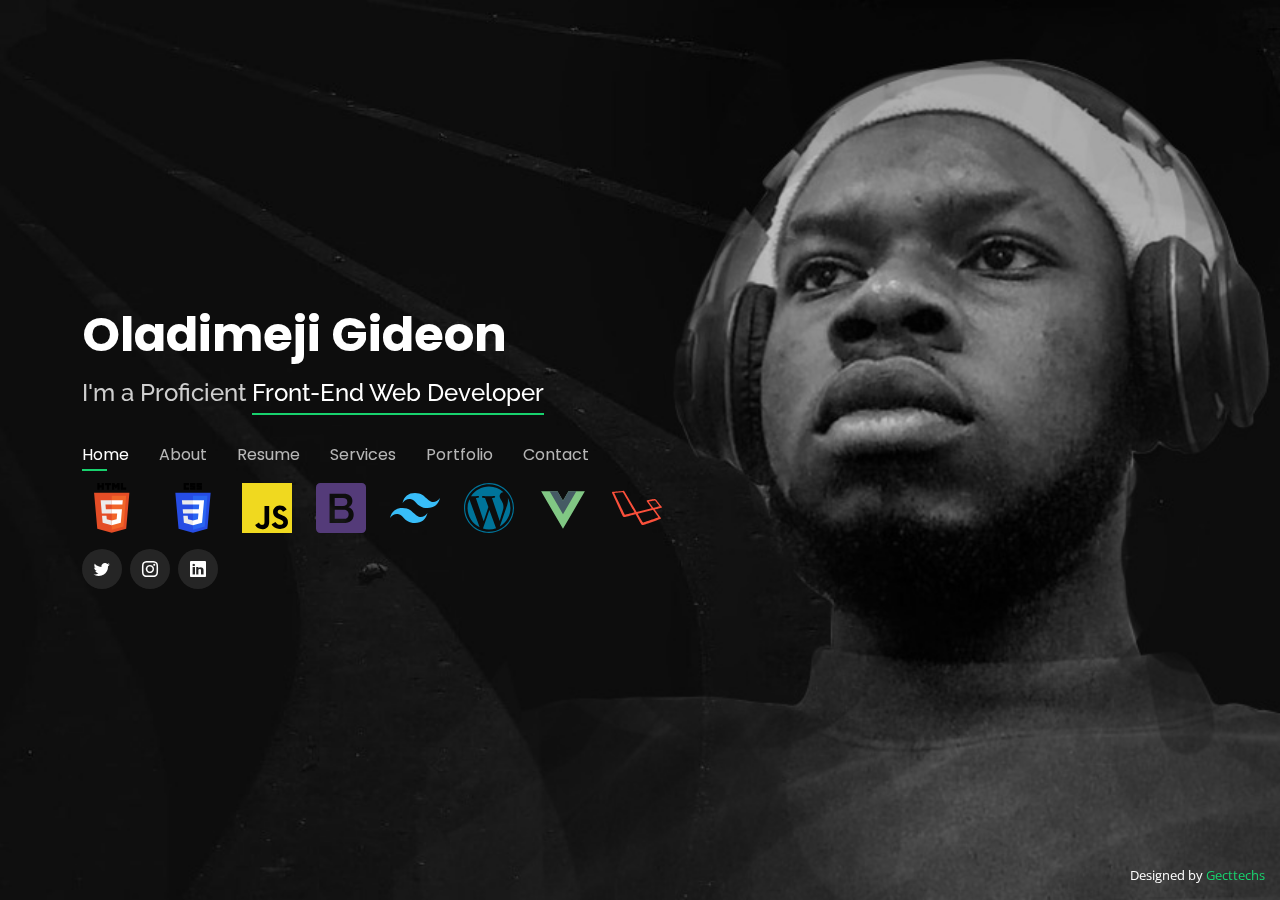
<file: index.html>
<!DOCTYPE html>
<html lang="en">

<head>
  <meta charset="utf-8">
  <meta content="width=device-width, initial-scale=1.0" name="viewport">


   <title>Oladimeji Gideon</title>
  <meta content="Portfolio of Oladimeji Gideon, a proficient Front-End Web Developer  specializing in HTML, CSS, JavaScript, Bootstrap, laravel and livewire and WordPress." name="description">
  <meta content="front-end developer, web development, HTML, CSS, JavaScript, Bootstrap, laravel and livewire, WordPress, Nigeria" name="keywords">

  <!-- Open Graph Meta Tags for Social Sharing -->
  <meta property="og:title" content="Oladimeji Gideon - Front-End Web Developer">
  <meta property="og:description" content="Explore the portfolio of Oladimeji Gideon, a skilled Front-End Web Developer , showcasing expertise in HTML, CSS, JavaScript, Bootstrap, laravel and livewire and WordPress.">
  <meta property="og:image" content="https://res.cloudinary.com/dxvpoebb0/image/upload/v1742263615/WhatsApp_Image_2025-03-07_at_02.46.25_zjtgki.jpg">
  <meta property="og:url" content="https://portfolio-three-theta-51.vercel.app/"> 
  <meta property="og:type" content="website">

  <!-- Favicons -->
  <link href="assets/img/favicon.png" rel="icon">
  <link href="assets/img/apple-touch-icon.png" rel="apple-touch-icon">

  <!-- Google Fonts -->
  <link href="https://fonts.googleapis.com/css?family=Open+Sans:300,300i,400,400i,600,600i,700,700i|Raleway:300,300i,400,400i,500,500i,600,600i,700,700i|Poppins:300,300i,400,400i,500,500i,600,600i,700,700i" rel="stylesheet">

  <!-- Vendor CSS Files -->
  <link href="assets/vendor/bootstrap/css/bootstrap.min.css" rel="stylesheet">
  <link href="assets/vendor/bootstrap-icons/bootstrap-icons.css" rel="stylesheet">
  <link href="assets/vendor/boxicons/css/boxicons.min.css" rel="stylesheet">
  <link href="assets/vendor/glightbox/css/glightbox.min.css" rel="stylesheet">
  <link href="assets/vendor/remixicon/remixicon.css" rel="stylesheet">
  <link href="assets/vendor/swiper/swiper-bundle.min.css" rel="stylesheet">
  <link href="https://cdn.jsdelivr.net/npm/bootstrap@5.3.3/dist/css/bootstrap.min.css" rel="stylesheet">

  <!--  Main CSS File -->
  <link href="assets/css/style.css" rel="stylesheet">

</head>

<body>

  
  <!-- ======= Header ======= -->
  <header id="header" >
    <div class="container">

      <h1><a href="index.html">Oladimeji Gideon</a></h1>
      <!-- <a href="index.html" class="mr-auto"><img src="assets/img/logo.png" alt="" class="img-fluid"></a> -->
      <h2>I'm a Proficient <span>Front-End Web Developer</span> </h2>

      <nav id="navbar" class="navbar">
        <ul>
          <li><a class="nav-link active" href="#header">Home</a></li>
          <li><a class="nav-link" href="#about">About</a></li>
          <li><a class="nav-link" href="#resume">Resume</a></li>
          <li><a class="nav-link" href="#services">Services</a></li>
          <li><a class="nav-link" href="#portfolio">Portfolio</a></li>
          <li><a class="nav-link" href="#contact">Contact</a></li>
        </ul>
        <i class="bi bi-list mobile-nav-toggle"></i>
      </nav><!-- .navbar -->

      <div class="container developer-icons  d-flex flex-nowrap mt-3 ">
        <div class="row gy-3">
          <div class="col">
            <a href="" ><svg xmlns="http://www.w3.org/2000/svg"  width="50" height="50" preserveAspectRatio="xMinYMin meet" viewBox="0 0 256 361" id="html"><path fill="#E44D26" d="M255.555 70.766l-23.241 260.36-104.47 28.962-104.182-28.922L.445 70.766h255.11z"></path><path fill="#F16529" d="M128 337.95l84.417-23.403 19.86-222.49H128V337.95z"></path><path fill="#EBEBEB" d="M82.82 155.932H128v-31.937H47.917l.764 8.568 7.85 88.01H128v-31.937H85.739l-2.919-32.704zM90.018 236.542h-32.06l4.474 50.146 65.421 18.16.147-.04V271.58l-.14.037-35.568-9.604-2.274-25.471z"></path><path d="M24.18 0h16.23v16.035h14.847V0h16.231v48.558h-16.23v-16.26H40.411v16.26h-16.23V0zM92.83 16.103H78.544V0h44.814v16.103h-14.295v32.455h-16.23V16.103h-.001zM130.47 0h16.923l10.41 17.062L168.203 0h16.93v48.558h-16.164V24.49l-11.166 17.265h-.28L146.35 24.49v24.068h-15.88V0zM193.21 0h16.235v32.508h22.824v16.05h-39.06V0z"></path><path fill="#FFF" d="M127.89 220.573h39.327l-3.708 41.42-35.62 9.614v33.226l65.473-18.145.48-5.396 7.506-84.08.779-8.576H127.89v31.937zM127.89 155.854v.078h77.143l.64-7.178 1.456-16.191.763-8.568H127.89v31.86z"></path></svg></a>
          </div>
        <div class="col">
          <a href="" ><svg xmlns="http://www.w3.org/2000/svg" width="50" height="50" preserveAspectRatio="xMidYMid" viewBox="0 0 256 361" id="css"><path fill="#264DE4" d="M127.844 360.088L23.662 331.166.445 70.766h255.11l-23.241 260.36-104.47 28.962z"></path><path fill="#2965F1" d="M212.417 314.547l19.86-222.49H128V337.95l84.417-23.403z"></path><path fill="#EBEBEB" d="M53.669 188.636l2.862 31.937H128v-31.937H53.669zM47.917 123.995l2.903 31.937H128v-31.937H47.917zM128 271.58l-.14.037-35.568-9.604-2.274-25.471h-32.06l4.474 50.146 65.421 18.16.147-.04V271.58z"></path><path d="M60.484 0h38.68v16.176H76.66v16.176h22.506v16.175H60.484V0zM106.901 0h38.681v14.066h-22.505v2.813h22.505v32.352h-38.68V34.46h22.505v-2.813H106.9V0zM153.319 0H192v14.066h-22.505v2.813H192v32.352h-38.681V34.46h22.505v-2.813H153.32V0z"></path><path fill="#FFF" d="M202.127 188.636l5.765-64.641H127.89v31.937h45.002l-2.906 32.704H127.89v31.937h39.327l-3.708 41.42-35.62 9.614v33.226l65.473-18.145.48-5.396 7.506-84.08.779-8.576z"></path></svg></a>
        </div>
        <div class="col">
          <a href="" ><svg xmlns="http://www.w3.org/2000/svg" width="50" height="50" viewBox="0 0 24 24" id="javascript"><path fill="#F0D91F" d="M0 0h24v24H0z"></path><path d="M19.784 18.629c-.255-.961-2.251-1.185-3.616-2.205-1.38-.93-1.709-3.18-.569-4.471.39-.48 1.034-.84 1.71-1.005l.705-.089c1.365-.031 2.204.329 2.834 1.034.182.179.316.36.586.78-.721.449-.721.449-1.755 1.125-.226-.48-.586-.78-.976-.9-.6-.18-1.365.014-1.515.66-.059.195-.045.375.046.705.243.555 1.061.795 1.797 1.14 2.115.858 2.828 1.778 3.003 2.873l-.046-.067c.166.945-.045 1.56-.074 1.65-.781 2.67-5.131 2.76-6.871 1.004-.36-.42-.6-.629-.81-1.109l1.83-1.051c.495.75.944 1.156 1.755 1.336 1.096.135 2.206-.24 1.966-1.41zm-11.651.347c.017 0 .064.091.127.196.233.389.434.659.83.855.386.121 1.236.209 1.566-.48.201-.348.138-1.479.138-2.711 0-1.941.009-3.867.009-5.805h2.248l-.004.056c0 2.07.012 4.125 0 6.179.005 1.276.113 2.416-.397 3.346-.353.72-1.028 1.185-1.811 1.411-1.203.27-2.352.105-3.207-.405-.574-.345-1.019-.887-1.324-1.517l1.825-1.125z"></path></svg></a>
        </div>
        <div class="col">
          <a href="" ><svg xmlns="http://www.w3.org/2000/svg" width="50" height="50" viewBox="0 0 24 24" id="bootstrap"><path fill="#543B79" d="M22 0H2a2 2 0 0 0-2 2v20a2 2 0 0 0 2 2h20a2 2 0 0 0 2-2V2a2 2 0 0 0-2-2zm-4.187 16.853v.002c-.2.482-.517.907-.923 1.234-.42.34-.952.62-1.607.82-.654.203-1.432.305-2.333.305H6.518v-14h6.802c1.258 0 2.266.283 3.02.86.76.58 1.138 1.444 1.138 2.61 0 .705-.172 1.31-.518 1.81-.344.497-.84.886-1.48 1.156v.046c.854.18 1.515.585 1.95 1.215.435.63.658 1.426.658 2.387 0 .538-.104 1.05-.3 1.528l.025.027z"></path><path fill="#543B79" d="M15.037 13.405c-.41-.375-.986-.558-1.73-.558H8.985v4.368h4.334c.74 0 1.32-.192 1.73-.58.41-.385.62-.934.62-1.64-.007-.69-.21-1.224-.62-1.59h-.012zm-.604-2.823h.004c.396-.336.59-.817.59-1.444 0-.704-.175-1.204-.53-1.49-.352-.285-.86-.433-1.528-.433h-4v3.863h4c.583 0 1.08-.17 1.464-.496z"></path></svg></a>
        </div>
        <div class="col">
          <a href="" ><svg xmlns="http://www.w3.org/2000/svg" width="50" height="50" viewBox="0 0 128 128"><path d="M64.004 25.602c-17.067 0-27.73 8.53-32 25.597 6.398-8.531 13.867-11.73 22.398-9.597 4.871 1.214 8.352 4.746 12.207 8.66C72.883 56.629 80.145 64 96.004 64c17.066 0 27.73-8.531 32-25.602-6.399 8.536-13.867 11.735-22.399 9.602-4.87-1.215-8.347-4.746-12.207-8.66-6.27-6.367-13.53-13.738-29.394-13.738zM32.004 64c-17.066 0-27.73 8.531-32 25.602C6.402 81.066 13.87 77.867 22.402 80c4.871 1.215 8.352 4.746 12.207 8.66 6.274 6.367 13.536 13.738 29.395 13.738 17.066 0 27.73-8.53 32-25.597-6.399 8.531-13.867 11.73-22.399 9.597-4.87-1.214-8.347-4.746-12.207-8.66C55.128 71.371 47.868 64 32.004 64zm0 0" fill="#38bdf8"/></svg>
          </a>
        </div>
        <div class="col">
                  <a href="" ><svg xmlns="http://www.w3.org/2000/svg" xmlns:xlink="http://www.w3.org/1999/xlink" width="50" height="50" viewBox="0 0 122.522 122.523" id="wordpress"><defs><path id="a" d="M0 0h122.522v122.523H0z"></path></defs><clipPath id="b"><use overflow="visible" xlink:href="#a"></use></clipPath><g clip-path="url(#b)"><path fill="#00749a" d="M313.19 48.227h-21.257v2.255c6.649 0 7.718 1.425 7.718 9.856V75.54c0 8.431-1.067 9.976-7.718 9.976-5.104-.713-8.55-3.444-13.3-8.67l-5.462-5.937c7.361-1.308 11.28-5.938 11.28-11.164 0-6.53-5.58-11.518-16.031-11.518h-20.9v2.255c6.649 0 7.718 1.425 7.718 9.856V75.54c0 8.431-1.068 9.976-7.718 9.976v2.256h23.631v-2.256c-6.648 0-7.718-1.545-7.718-9.976v-4.273h2.019l13.182 16.505h34.557c16.981 0 24.345-9.024 24.345-19.832-.002-10.807-7.364-19.713-24.346-19.713zm-49.756 19.355V51.79h4.868c5.343 0 7.719 3.681 7.719 7.956 0 4.157-2.376 7.837-7.719 7.837l-4.868-.001zm50.113 16.508h-.832c-4.274 0-4.868-1.067-4.868-6.53V51.79h5.7c12.35 0 14.604 9.024 14.604 16.031.001 7.243-2.255 16.269-14.604 16.269zM181.378 71.978l8.193-24.228c2.376-7.006 1.308-9.023-6.293-9.023v-2.376h22.325v2.376c-7.48 0-9.262 1.78-12.23 10.449L179.834 89.79h-1.543l-12.114-37.17-12.349 37.17h-1.545l-13.181-40.613c-2.85-8.669-4.75-10.449-11.638-10.449v-2.376h26.363v2.376c-7.008 0-8.908 1.662-6.413 9.023l7.956 24.228 11.993-35.627h2.258l11.757 35.626zM221.752 89.314c-13.062 0-23.75-9.618-23.75-21.376 0-11.638 10.688-21.257 23.75-21.257s23.75 9.619 23.75 21.257c0 11.758-10.687 21.376-23.75 21.376zm0-38.949c-10.924 0-14.726 9.854-14.726 17.574 0 7.839 3.802 17.576 14.726 17.576 11.045 0 14.845-9.737 14.845-17.576 0-7.72-3.8-17.574-14.845-17.574z"></path><path fill="#464342" d="M366.864 85.396v2.375H339.67v-2.375c7.957 0 9.382-2.019 9.382-13.896V52.502c0-11.877-1.425-13.775-9.382-13.775V36.35h24.581c12.23 0 19.002 6.294 19.002 14.727 0 8.194-6.771 14.606-19.002 14.606h-6.77V71.5c.001 11.878 1.425 13.896 9.383 13.896zm-2.613-44.771h-6.77v20.664h6.77c6.65 0 9.737-4.631 9.737-10.212.001-5.7-3.086-10.452-9.737-10.452zM464.833 76.609l-.595 2.137c-1.067 3.919-2.376 5.344-10.807 5.344h-1.663c-6.174 0-7.243-1.425-7.243-9.855v-5.462c9.263 0 9.976.83 9.976 7.006h2.257V58.083h-2.257c0 6.175-.713 7.006-9.976 7.006V51.79h6.53c8.433 0 9.738 1.425 10.807 5.344l.596 2.256h1.898l-.83-11.162h-34.914v2.255c6.649 0 7.719 1.425 7.719 9.856V75.54c0 7.713-.907 9.656-6.15 9.934-4.983-.762-8.404-3.479-13.085-8.628l-5.463-5.937c7.363-1.308 11.282-5.938 11.282-11.164 0-6.53-5.581-11.518-16.031-11.518h-20.9v2.255c6.649 0 7.719 1.425 7.719 9.856V75.54c0 8.431-1.068 9.976-7.719 9.976v2.256h23.632v-2.256c-6.648 0-7.719-1.545-7.719-9.976v-4.273h2.02l13.181 16.505h48.806l.713-11.161-1.784-.002zm-62.937-9.027V51.79h4.868c5.344 0 7.72 3.681 7.72 7.956 0 4.157-2.376 7.837-7.72 7.837l-4.868-.001zM488.939 89.314c-4.75 0-8.907-2.493-10.688-4.038-.595.595-1.662 2.376-1.899 4.038h-2.257V72.927h2.375c.951 7.838 6.412 12.469 13.419 12.469 3.8 0 6.888-2.138 6.888-5.699 0-3.087-2.73-5.463-7.6-7.719l-6.77-3.206c-4.751-2.258-8.312-6.178-8.312-11.401 0-5.7 5.344-10.568 12.707-10.568 3.919 0 7.243 1.426 9.263 3.088.593-.476 1.188-1.782 1.544-3.208h2.256v14.014h-2.494c-.832-5.582-3.919-10.213-10.212-10.213-3.325 0-6.413 1.899-6.413 4.87 0 3.087 2.493 4.749 8.194 7.361l6.53 3.206c5.701 2.731 7.956 7.127 7.956 10.689 0 7.48-6.531 12.704-14.487 12.704zM525.514 89.314c-4.751 0-8.908-2.493-10.688-4.038-.594.595-1.662 2.376-1.898 4.038h-2.257V72.927h2.375c.95 7.838 6.411 12.469 13.419 12.469 3.8 0 6.888-2.138 6.888-5.699 0-3.087-2.731-5.463-7.601-7.719l-6.77-3.206c-4.75-2.258-8.312-6.178-8.312-11.401 0-5.7 5.344-10.568 12.707-10.568 3.919 0 7.242 1.426 9.263 3.088.593-.476 1.187-1.782 1.542-3.208h2.257v14.014h-2.493c-.832-5.582-3.919-10.213-10.212-10.213-3.325 0-6.414 1.899-6.414 4.87 0 3.087 2.494 4.749 8.195 7.361l6.53 3.206c5.7 2.731 7.955 7.127 7.955 10.689 0 7.48-6.531 12.704-14.486 12.704z"></path><g fill="#00749a"><path d="M8.708 61.26c0 20.803 12.089 38.779 29.619 47.299L13.258 39.872a52.354 52.354 0 0 0-4.55 21.388zM96.74 58.608c0-6.495-2.333-10.993-4.334-14.494-2.664-4.329-5.16-7.995-5.16-12.324 0-4.831 3.663-9.328 8.824-9.328.233 0 .454.029.682.042-9.351-8.566-21.808-13.796-35.49-13.796-18.36 0-34.513 9.42-43.91 23.688 1.233.037 2.396.062 3.382.062 5.497 0 14.006-.667 14.006-.667 2.833-.167 3.167 3.994.338 4.329 0 0-2.848.335-6.016.501L48.2 93.546l11.502-34.493-8.189-22.433c-2.83-.166-5.511-.501-5.511-.501-2.832-.166-2.5-4.496.332-4.329 0 0 8.679.667 13.843.667 5.496 0 14.006-.667 14.006-.667 2.835-.167 3.168 3.994.337 4.329 0 0-2.853.335-6.015.501l18.992 56.494 5.241-17.517c2.273-7.269 4.002-12.49 4.002-16.989z"></path><path d="M62.184 65.857l-15.768 45.818a52.516 52.516 0 0 0 14.846 2.142c6.12 0 11.989-1.059 17.452-2.979a4.451 4.451 0 0 1-.374-.724L62.184 65.857zM107.376 36.046c.226 1.674.354 3.472.354 5.404 0 5.333-.996 11.328-3.996 18.824l-16.053 46.413c15.624-9.111 26.133-26.038 26.133-45.427a52.268 52.268 0 0 0-6.438-25.214z"></path><path d="M61.262 0C27.483 0 0 27.481 0 61.26c0 33.783 27.482 61.264 61.262 61.264 33.778 0 61.265-27.48 61.265-61.264C122.526 27.481 95.04 0 61.262 0zm0 119.715c-32.23 0-58.453-26.223-58.453-58.455 0-32.229 26.222-58.45 58.453-58.45 32.229 0 58.45 26.221 58.45 58.45 0 32.232-26.222 58.455-58.45 58.455z"></path></g></g></svg></a>
        </div>
         <div class="col">
                  <a href="" ><svg xmlns="http://www.w3.org/2000/svg" x="0px" y="0px" width="50" height="50" viewBox="0 0 48 48">
                <polygon fill="#81c784" points="23.987,17 18.734,8 2.974,8 23.987,44 45,8 29.24,8"></polygon><polygon fill="#455a64" points="29.24,8 23.987,17 18.734,8 11.146,8 23.987,30 36.828,8"></polygon>
                </svg></a>
        </div>
        <div class="col">
          <a href=""><img src="assets/img/laravel.svg" width="50" height="50"></a>
        </div>
        <!-- <div class="col">
                  <a href="" ><svg xmlns="http://www.w3.org/2000/svg" width="50" height="50" fill="none" viewBox="0 0 24 24" id="laravel"><rect width="24" height="24" x=".463" fill="url(#paint0_linear_302_4984)" rx="8"></rect><path fill="#fff" fill-rule="evenodd" d="M8.61628 4.05631C8.46613 3.98123 8.2894 3.98123 8.13925 4.05631L5.29683 5.47751C5.29006 5.48087 5.28334 5.48437 5.27669 5.48802C5.2228 5.51759 5.1753 5.55575 5.13553 5.60028C5.11472 5.6236 5.09603 5.64866 5.07965 5.67516C5.02854 5.75787 5 5.85454 5 5.95555V16.2666C5 16.4593 5.10393 16.637 5.27186 16.7315L10.9525 19.9268C10.9787 19.9421 11.0061 19.9551 11.0343 19.9657C11.0623 19.9763 11.091 19.9844 11.1201 19.99C11.2401 20.0135 11.3688 19.9961 11.4837 19.9314L17.1725 16.7315C17.3405 16.637 17.4444 16.4593 17.4444 16.2666V13.0407L19.994 11.7659C20.1747 11.6756 20.2888 11.4909 20.2888 11.2889V7.73332C20.2888 7.57189 20.2159 7.42155 20.0945 7.32155C20.0691 7.30064 20.0416 7.28194 20.0121 7.26579C20.0055 7.26214 19.9988 7.25864 19.992 7.25529L17.1496 5.83408C16.9994 5.759 16.8227 5.759 16.6726 5.83408L13.8302 7.25527C13.8234 7.25862 13.8167 7.26213 13.81 7.26579C13.7499 7.29876 13.6978 7.3424 13.6555 7.39366C13.6225 7.43358 13.5954 7.47811 13.5753 7.52583C13.5575 7.56792 13.5451 7.61249 13.5386 7.65852C13.5351 7.68308 13.5333 7.70807 13.5333 7.73332V10.977L11.7555 11.9769V5.95555C11.7555 5.82264 11.7069 5.70109 11.6265 5.60771C11.6057 5.5835 11.5827 5.5611 11.5576 5.54081C11.5248 5.5143 11.4889 5.4916 11.4504 5.47336L8.61628 4.05631ZM14.0813 11.8925L15.7739 12.7388L11.2075 15.3074L9.51489 14.4611L14.0813 11.8925ZM16.3777 11.8481L14.6 10.9593V8.59627L16.3777 9.48515V11.8481ZM17.4444 11.8481L19.2222 10.9593V8.59627L17.4444 9.48515V11.8481ZM10.6889 12.577V6.8185L8.91109 7.70738V13.5769L10.6889 12.577ZM9.97429 15.8834L10.5027 16.1476C10.6233 16.2129 10.6889 16.2569 10.6889 16.2777V18.5547L6.06666 15.9547V6.8185L7.84443 7.70738V14.4886V14.4888C7.84443 14.5015 7.84488 14.514 7.84575 14.5265C7.85896 14.7136 7.96986 14.8812 8.13925 14.9659C8.13925 14.9659 8.93742 15.3858 9.63887 15.7222C9.75945 15.78 9.8716 15.8338 9.97429 15.8834ZM11.7555 16.223L16.3777 13.623V15.9547L11.7555 18.5547V16.223ZM8.37776 6.78148L6.72589 5.95555L8.37776 5.12962L10.0296 5.95555L8.37776 6.78148ZM18.5629 7.73332L16.9111 6.90739L15.2592 7.73332L16.9111 8.55925L18.5629 7.73332Z" clip-rule="evenodd"></path><defs><linearGradient id="paint0_linear_302_4984" x1=".463" x2="24.463" y1="12" y2="12" gradientUnits="userSpaceOnUse"><stop stop-color="#ED6D6B"></stop><stop offset="1" stop-color="#F0B076"></stop></linearGradient></defs></svg></a>
        </div>
        <div class="col">
                  <a href="" ><svg xmlns="http://www.w3.org/2000/svg" width="50" height="50" viewBox="0 0 128 128"><path style="fill-rule:evenodd;fill:#fb70a9;fill-opacity:1" d="M108.566 83.547c-1.937 2.926-3.406 6.527-7.34 6.527-6.624 0-6.98-10.203-13.609-10.203-6.625 0-6.265 10.203-12.887 10.203-6.625 0-6.98-10.203-13.609-10.203-6.625 0-6.266 10.203-12.887 10.203-6.625 0-6.98-10.203-13.605-10.203-6.629 0-6.27 10.203-12.89 10.203-2.083 0-3.544-1.008-4.778-2.39-4.738-8.239-7.465-17.895-7.465-28.22 0-30.222 23.367-54.722 52.191-54.722 28.825 0 52.192 24.5 52.192 54.723 0 8.64-1.91 16.816-5.313 24.082Zm0 0"/><path style="fill-rule:evenodd;fill:#4e56a6;fill-opacity:1" d="M40.844 78.145v22.668c0 4.066-3.301 7.363-7.371 7.363a7.365 7.365 0 0 1-7.371-7.364V73.45c1.375-2.523 2.945-4.707 5.78-4.707 4.61 0 6.223 5.79 8.962 9.403Zm27.843 1.183v35.844a8.185 8.185 0 0 1-8.187 8.183c-4.523 0-8.191-3.664-8.191-8.183v-40.57c1.543-2.973 3.132-5.86 6.39-5.86 5.16 0 6.563 7.242 9.989 10.586Zm26.211-.66v26.023c0 4.067-3.3 7.364-7.37 7.364-4.071 0-7.372-3.297-7.372-7.364V72.707c1.281-2.195 2.809-3.965 5.364-3.965 4.84 0 6.375 6.38 9.378 9.926Zm0 0"/><path style="fill-rule:evenodd;fill:#000;fill-opacity:.298039" d="M40.844 85.094c-1.309-1.602-2.856-2.79-5.094-2.79-5.316 0-6.293 6.696-9.648 9.712V63.145a7.365 7.365 0 0 1 7.37-7.364c4.071 0 7.372 3.297 7.372 7.364Zm27.843.515c-1.394-1.855-3.023-3.304-5.496-3.304-5.914 0-6.457 8.285-10.882 10.578v-12.77c0-4.52 3.668-8.183 8.191-8.183a8.185 8.185 0 0 1 8.188 8.183Zm26.211-1.433c-1.136-1.117-2.48-1.871-4.265-1.871-5.73 0-6.418 7.777-10.477 10.343V66.734a7.371 7.371 0 0 1 14.742 0Zm0 0"/><path style="fill-rule:evenodd;fill:#fb70a9;fill-opacity:1" d="M108.566 83.547c-1.937 2.926-3.406 6.527-7.34 6.527-6.624 0-6.98-10.203-13.609-10.203-6.625 0-6.265 10.203-12.887 10.203-6.625 0-6.98-10.203-13.609-10.203-6.625 0-6.266 10.203-12.887 10.203-6.625 0-6.98-10.203-13.605-10.203-6.629 0-6.27 10.203-12.89 10.203-2.083 0-3.544-1.008-4.778-2.39-4.738-8.239-7.465-17.895-7.465-28.22 0-30.222 23.367-54.722 52.191-54.722 28.825 0 52.192 24.5 52.192 54.723 0 8.64-1.91 16.816-5.313 24.082Zm0 0"/><path style="fill-rule:evenodd;fill:#e24ca6;fill-opacity:1" d="M97.273 88.984c13.676-20.332 14.028-42.879 1.059-67.652 9.613 9.844 15.547 23.348 15.547 38.25 0 8.61-1.98 16.75-5.508 23.992-2.004 2.91-3.531 6.5-7.61 6.5a5.947 5.947 0 0 1-3.488-1.09Zm0 0"/><path style="fill-rule:evenodd;fill:#fff;fill-opacity:1" d="M58.89 73.117c18.15 0 25.79-10.52 25.79-25.46 0-14.942-11.547-28.692-25.79-28.692-14.245 0-25.792 13.75-25.792 28.691 0 14.942 7.64 25.461 25.793 25.461Zm0 0"/><path style="fill-rule:evenodd;fill:#030776;fill-opacity:1" d="M61.625 37.836c0 5.89-4.332 10.668-9.672 10.668-5.344 0-9.672-4.777-9.672-10.668 0-5.89 4.328-10.668 9.672-10.668 5.34 0 9.672 4.777 9.672 10.668Zm0 0"/><path style="fill-rule:evenodd;fill:#fff;fill-opacity:1" d="M55.176 35.375c0 2.719-2.164 4.922-4.836 4.922s-4.836-2.203-4.836-4.922 2.164-4.922 4.836-4.922 4.836 2.203 4.836 4.922Zm0 0"/></svg></a>
        </div> -->
        </div>
      </div>

      <div class="social-links mt-3">
        <a href="https://x.com/gideon_bethel" class="twitter"><i class="bi bi-twitter"></i></a>
        <!-- <a href="#" class="facebook"><i class="bi bi-facebook"></i></a> -->
        <a href="https://www.instagram.com/elbethel022/" class="instagram"><i class="bi bi-instagram"></i></a>
        <a href="https://www.linkedin.com/in/gideon-oladimeji-41086a299/" class="linkedin"><i class="bi bi-linkedin"></i></a>
      </div>

    </div>
  </header><!-- End Header -->


  

  <!-- ======= About Section ======= -->
  <section id="about" class="about">

    <!-- ======= About Me ======= -->
    <div class="about-me container">

      <div class="section-title">
        <h2>About</h2>
        <p>about me</p>
      </div>

      <div class="row">
        <div class="col-lg-4" data-aos="fade-right">
          <img src="assets/img/aboout-me.png" class="img-fluid" alt="">
        </div>
        <div class="col-lg-8 pt-4 pt-lg-0 content" data-aos="fade-left">
          <h3>Front-End Web Developer</h3>
          <p class="fst-italic">
            My name is Oladimeji Gideon Emilolorun. I am a graduate of Gateway ICT Polytechnic Saapade, from the department of Electrical and Electronics Engineering (Power Option).
              <br>
              I am passionate about web development and technology. Over the years, I have honed my skills in front-end development, specializing in HTML, CSS, JavaScript, Bootstrap, and WordPress. I enjoy creating seamless and visually appealing websites that provide a great user experience.
          </p>
          <div class="row">
            <div class="col-lg-6">
              <ul>
                <!-- <li><i class="bi bi-chevron-right"></i> <strong>Website:</strong> <span>www.example.com</span></li> -->
                <li><i class="bi bi-chevron-right"></i><strong>Phone:</strong><a href="tel:+2347058710433"><span>+234 705 871 0433</span></a></li>
                <li><i class="bi bi-chevron-right"></i> <strong>State:</strong> <span>Ondo</span></li>
              </ul>
            </div>
            <div class="col-lg-6">
              <ul>
                <li><i class="bi bi-chevron-right"></i> <strong>Degree:</strong> <span>Hnd</span></li>
                <li><i class="bi bi-chevron-right"></i> <strong>Email:</strong> <span>gecttechs@gmail.com</span></li>
                <li><i class="bi bi-chevron-right"></i> <strong>Freelance:</strong> <span>Available</span></li>
              </ul>
            </div>
          </div>
          <p>
            With a solid foundation in electrical and electronics engineering, I transitioned into web development to combine my technical skills with my passion for technology. I have worked on various projects that demonstrate my ability to develop responsive and dynamic websites.
          </p>
        </div>
      </div>

    </div><!-- End About Me -->

    <!-- ======= Counts ======= -->
    <div class="counts container">

      <div class="row">

        <div class="col-lg-3 col-md-6">
          <div class="count-box">
            <i class="bi bi-emoji-smile"></i>
            <span data-purecounter-start="0" data-purecounter-end="55" data-purecounter-duration="1" class="purecounter"></span>
            <p>Happy Clients</p>
          </div>
        </div>

        <div class="col-lg-3 col-md-6 mt-5 mt-md-0">
          <div class="count-box">
            <i class="bi bi-journal-richtext"></i>
            <span data-purecounter-start="0" data-purecounter-end="75" data-purecounter-duration="1" class="purecounter"></span>
            <p>Projects</p>
          </div>
        </div>

        <!-- <div class="col-lg-3 col-md-6 mt-5 mt-lg-0">
          <div class="count-box">
            <i class="bi bi-headset"></i>
            <span data-purecounter-start="0" data-purecounter-end="1463" data-purecounter-duration="1" class="purecounter"></span>
            <p>Hours Of Support</p>
          </div>
        </div>

        <div class="col-lg-3 col-md-6 mt-5 mt-lg-0">
          <div class="count-box">
            <i class="bi bi-award"></i>
            <span data-purecounter-start="0" data-purecounter-end="24" data-purecounter-duration="1" class="purecounter"></span>
            <p>Awards</p>
          </div>
        </div> -->

      </div>

    </div><!-- End Counts -->

    <!-- ======= Skills  ======= -->
    <div class="skills container">

      <div class="section-title">
        <h2>Skills</h2>
      </div>

      <div class="row skills-content">

        <div class="col-lg-6">

          <div class="progress">
            <span class="skill">HTML <i class="val">100%</i></span>
            <div class="progress-bar-wrap">
              <div class="progress-bar" role="progressbar" aria-valuenow="100" aria-valuemin="0" aria-valuemax="100"></div>
            </div>
          </div>

          <div class="progress">
            <span class="skill">CSS <i class="val">90%</i></span>
            <div class="progress-bar-wrap">
              <div class="progress-bar" role="progressbar" aria-valuenow="90" aria-valuemin="0" aria-valuemax="100"></div>
            </div>
          </div>

          <div class="progress">
            <span class="skill">JavaScript <i class="val">70%</i></span>
            <div class="progress-bar-wrap">
              <div class="progress-bar" role="progressbar" aria-valuenow="70" aria-valuemin="0" aria-valuemax="100"></div>
            </div>
          </div>

        </div>

        <div class="col-lg-6">


          <div class="progress">
            <span class="skill">WordPress/CMS <i class="val">80%</i></span>
            <div class="progress-bar-wrap">
              <div class="progress-bar" role="progressbar" aria-valuenow="80" aria-valuemin="0" aria-valuemax="100"></div>
            </div>
          </div>

          <div class="progress">
            <span class="skill">Bootstrap<i class="val">90%</i></span>
            <div class="progress-bar-wrap">
              <div class="progress-bar" role="progressbar" aria-valuenow="90" aria-valuemin="0" aria-valuemax="100"></div>
            </div>
          </div>

          

          <div class="progress">
            <span class="skill">Tailwind<i class="val">50%</i></span>
            <div class="progress-bar-wrap">
              <div class="progress-bar" role="progressbar" aria-valuenow="50" aria-valuemin="0" aria-valuemax="100"></div>
            </div>
          </div>

            

          <div class="progress">
            <span class="skill">laravel and livewire<i class="val"></i>50%</i></span>
            <div class="progress-bar-wrap">
              <div class="progress-bar" role="progressbar" aria-valuenow="50" aria-valuemin="0" aria-valuemax="100"></div>
            </div>
          </div>

        </div>

      </div>

    </div><!-- End Skills -->

    <!-- ======= Interests ======= -->
    <!-- <div class="interests container">

      <div class="section-title">
        <h2>Interests</h2>
      </div>

      <div class="row">
        <div class="col-lg-3 col-md-4">
          <div class="icon-box">
            <i class="ri-store-line" style="color: #ffbb2c;"></i>
            <h3>Lorem Ipsum</h3>
          </div>
        </div>
        <div class="col-lg-3 col-md-4 mt-4 mt-md-0">
          <div class="icon-box">
            <i class="ri-bar-chart-box-line" style="color: #5578ff;"></i>
            <h3>Dolor Sitema</h3>
          </div>
        </div>
        <div class="col-lg-3 col-md-4 mt-4 mt-md-0">
          <div class="icon-box">
            <i class="ri-calendar-todo-line" style="color: #e80368;"></i>
            <h3>Sed perspiciatis</h3>
          </div>
        </div>
        <div class="col-lg-3 col-md-4 mt-4 mt-lg-0">
          <div class="icon-box">
            <i class="ri-paint-brush-line" style="color: #e361ff;"></i>
            <h3>Magni Dolores</h3>
          </div>
        </div>
        <div class="col-lg-3 col-md-4 mt-4">
          <div class="icon-box">
            <i class="ri-database-2-line" style="color: #47aeff;"></i>
            <h3>Nemo Enim</h3>
          </div>
        </div>
        <div class="col-lg-3 col-md-4 mt-4">
          <div class="icon-box">
            <i class="ri-gradienter-line" style="color: #ffa76e;"></i>
            <h3>Eiusmod Tempor</h3>
          </div>
        </div>
        <div class="col-lg-3 col-md-4 mt-4">
          <div class="icon-box">
            <i class="ri-file-list-3-line" style="color: #11dbcf;"></i>
            <h3>Midela Teren</h3>
          </div>
        </div>
        <div class="col-lg-3 col-md-4 mt-4">
          <div class="icon-box">
            <i class="ri-price-tag-2-line" style="color: #4233ff;"></i>
            <h3>Pira Neve</h3>
          </div>
        </div>
        <div class="col-lg-3 col-md-4 mt-4">
          <div class="icon-box">
            <i class="ri-anchor-line" style="color: #b2904f;"></i>
            <h3>Dirada Pack</h3>
          </div>
        </div>
        <div class="col-lg-3 col-md-4 mt-4">
          <div class="icon-box">
            <i class="ri-disc-line" style="color: #b20969;"></i>
            <h3>Moton Ideal</h3>
          </div>
        </div>
        <div class="col-lg-3 col-md-4 mt-4">
          <div class="icon-box">
            <i class="ri-base-station-line" style="color: #ff5828;"></i>
            <h3>Verdo Park</h3>
          </div>
        </div>
        <div class="col-lg-3 col-md-4 mt-4">
          <div class="icon-box">
            <i class="ri-fingerprint-line" style="color: #29cc61;"></i>
            <h3>Flavor Nivelanda</h3>
          </div>
        </div>
      </div>

    </div> -->
    <!-- End Interests -->

    <!-- ======= Testimonials ======= -->
    <div class="testimonials container">

      <div class="section-title">
        <h2>Testimonials</h2>
      </div>

      <div class="testimonials-slider swiper" data-aos="fade-up" data-aos-delay="100">
        <div class="swiper-wrapper">

        

          <div class="swiper-slide">
            <div class="testimonial-item">
              <p>
                <i class="bx bxs-quote-alt-left quote-icon-left"></i>
                I had the pleasure of working with Gideon on my crypto landing page for BabyWealthxchange.com. He did an amazing job showing all the cryptos we buy and gift cards we redeem. The design is clean and easy to navigate. Highly recommend his services!
                <i class="bx bxs-quote-alt-right quote-icon-right"></i>
              </p>
              <img src="assets/img/testimonials/testimonials.jpg" class="testimonial-img" alt="">
              <h3>Baby Wealth</h3>
              <h4>Crypto Trader</h4>
            </div>
          </div><!-- End testimonial item -->

          <div class="swiper-slide">
            <div class="testimonial-item">
              <p>
                <i class="bx bxs-quote-alt-left quote-icon-left"></i>
                Gideon designed a fantastic landing page for KdXchange.com.ng. He made everything clear and simple, from the cryptos we buy to the gift cards we redeem. Our customers love it, and so do we. Great work, Gideon
                <i class="bx bxs-quote-alt-right quote-icon-right"></i>
              </p>
              <img src="assets/img/testimonials/testimonials.jpg" class="testimonial-img" alt="">
              <h3>Kd Xchange</h3>
              <h4>Crypto Trader</h4>
            </div>
          </div><!-- End testimonial item -->

          <div class="swiper-slide">
            <div class="testimonial-item">
              <p>
                <i class="bx bxs-quote-alt-left quote-icon-left"></i>
                Gideon revamped our website at JFRoyale Logistics, and we couldn't be happier with the results. The new design is modern, user-friendly, and has really improved our online presence. Thanks, Gideon, for a job well done!
                <i class="bx bxs-quote-alt-right quote-icon-right"></i>
              </p>
              <img src="assets/img/testimonials/testimonials.jpg" class="testimonial-img" alt="">
              <h3>JF Royale Logistics</h3>
              <h4>Logistics Company</h4>
            </div>
          </div><!-- End testimonial item -->

          <div class="swiper-slide">
            <div class="testimonial-item">
              <p>
                <i class="bx bxs-quote-alt-left quote-icon-left"></i>
                As a UI/UX designer, I’ve worked closely with Gideon and can confidently say he’s a fantastic web developer. He always delivers high-quality work, and I recommend him for any job. He's reliable and great to work with.
                <i class="bx bxs-quote-alt-right quote-icon-right"></i>
              </p>
              <img src="assets/img/testimonials/testimonials.jpg" class="testimonial-img" alt="">
              <h3>Olajide Divine</h3>
              <h4>UI/UX Designer</h4>
            </div>
          </div><!-- End testimonial item -->

          <div class="swiper-slide">
            <div class="testimonial-item">
              <p>
                <i class="bx bxs-quote-alt-left quote-icon-left"></i>
                Gideon is an outstanding developer who consistently does great work for our company. His attention to detail and dedication to each project is impressive. I appreciate all the excellent jobs he has done and look forward to many more successful projects together.
                <i class="bx bxs-quote-alt-right quote-icon-right"></i>
              </p>
              <img src="assets/img/testimonials/testimonials.jpg" class="testimonial-img" alt="">
              <h3>Chime Emmanuel</h3>
              <h4>Full-Stack Web Developer</h4>
            </div>
          </div><!-- End testimonial item -->

        </div>
        <div class="swiper-pagination"></div>
      </div>

      <div class="owl-carousel testimonials-carousel">

      </div>

    </div><!-- End Testimonials  -->

  </section><!-- End About Section -->

  <!-- ======= Resume Section ======= -->
  <section id="resume" class="resume">
    <div class="container">

      <div class="section-title">
        <h2>Resume</h2>
        <p>Check My Resume</p>
      </div>

      <div class="row">
        <div class="col-lg-6">
          <h3 class="resume-title">Profile</h3>
          <div class="resume-item pb-0">
            <h4>Oladimeji Gideon</h4>
            <p><em>Highly skilled and creative front end web
              developer with over eight years of experience
              in creating visually appealing and user friendly websites. Proficient in HTML, CSS,
              JavaScript, and responsive design, with a
              strong attention to detail and a passion for
              staying current with the latest web
              development trends. Seeking new
              opportunities to utilize my expertise and
              contribute to innovative projects</em></p>
            <p>
            <ul>
              <li>Umuahia, ABia state Nigeria</li>
              <li>+234 705 871 0433</li>
              <li>Oladimejigideon22@gmail.com</li>
            </ul>
            </p>
          </div>

          <h3 class="resume-title">Education</h3>
          <div class="resume-item">
            <h4>ELECTRICAL AND ELECTRONICS ENGINEERING, The Gateway (ICT) Polytechnic Saapade.
            </h4>
            <h5>09/2017 - 09/2019</h5>
            <!-- <p><em>Rochester Institute of Technology, Rochester, NY</em></p>
            <p>Qui deserunt veniam. Et sed aliquam labore tempore sed quisquam iusto autem sit. Ea vero voluptatum qui ut dignissimos deleniti nerada porti sand markend</p> -->
          </div>
          <div class="resume-item">
            <h4>Electrical and Electronics “Engineering Power Options ”,The Gateway Polytechnic
              Saapade.</h4>
            <h5>06/2021 - 07/2022</h5>
            <!-- <p><em>Rochester Institute of Technology, Rochester, NY</em></p>
            <p>Quia nobis sequi est occaecati aut. Repudiandae et iusto quae reiciendis et quis Eius vel ratione eius unde vitae rerum voluptates asperiores voluptatem Earum molestiae consequatur neque etlon sader mart dila</p> -->
          </div>


          <h3 class="resume-title">Certifications</h3>
          <div class="resume-item">
            <h4>ICT ,INDUSTRIAL TRAINING FUNDS, ITF/NISDP/2020/ONDO/105
            </h4>
            <h5>DEC/2020</h5>
          </div>
          <div class="resume-item">
            <h4>ICT AND WEB DESIGNING, INDUSTRIAL TRAINING FUNDS, ITF/NISDP/LGS/157
            </h4>
            <h5>NOV/2016</h5>
          </div>
          <div class="resume-item">
            <h4>CISCO CERTIFIED NETWORK ASSOCIATE ,CISCO CERTIFICATIONS,CSCO13707403
            </h4>
            <h5>MAR/2021</h5>
          </div>
          <div class="resume-item">
            <h4>WEB DEVELOPMENT, B.O GAS FOUNDATION, B.O.gasfoundation.org
            </h4>
            <h5>OCT /2016</h5>
          </div>
          <div class="resume-item">
            <h4>ENTREPRENEURSHIP DEVELOPMENT TRAINING PROGRAMME , SMALL AND MEDIUM (SMEDAN)
              00237
            </h4>
            <h5>NOV/2016</h5>
          </div>
          <div class="resume-item">
            <h4>ADVANCED NETWORKING, INDUSTRIAL TRAINING FUNDS, ISEP/19/13/07/001
            </h4>
            <h5>OCT/2020</h5>
          </div>
          
          

        </div>
        <div class="col-lg-6">
          <h3 class="resume-title">Employment History</h3>
          <div class="resume-item">
            <h4>Jnr Web Developer</h4>
            <h5>12/2016 - 05/2017</h5>
            <p><em>Oceaneering Technology Services ▪ lagos ▪ Nigeria</em></p>
            <p>
            <ul>
              <li>
                Designed and executed responsive user interfaces for various websites with the use of
                Dreamweaver and Wordpress.
              </li>
              <li>
                Collaborated with interdisciplinary teams to
                create and introduce new website features.
              </li>
              <li>Conducted extensive testing and debugging of
                web applications to detect and rectify issues,
                enhancing site performance.</li>
            </ul>
            </p>
          </div>
          <div class="resume-item">
            <h4>Front-End Web Developer, Tutoring</h4>
            <h5>09/2023 - Present</h5>
            <p><em>Ecr Technology Services ▪ Umuahia ▪ Nigeria</em></p>
            <p>
            <ul>
              <li>
                Collaborated with students to develop
                personalized learning plans and provide hands-on
                guidance in HTML, CSS, and JavaScript to improve
                their understanding of front-end development
                concepts.
              </li>
              <li>
                 Designed and implemented interactive web
                  projects to engage students and enhance their
                  practical coding skills.
              </li>
              <li>
                Conducted regular code reviews and provided
                constructive feedback to help students improve
                their coding practices and maintain industry best
                standards.
              </li>
              <li>
                Created educational resources and tutorials on
                front-end development topics to support students
                in their learning journey and foster a collaborative
                learning environment.
              </li>
              <li>
                Collaborated seamlessly with a diverse
                multidisciplinary team, expertly translating business
                requirements into precise technical specifications.
              </li>
              <li>
                Developed and implemented innovative web
                applications that increased user engagement by
                25% and improved website performance by
                optimizing code and reducing load times.
              </li>
              <li>
                Tested and validated all work generated during the
                development process to ensure optimal
                functionality and performance.
              </li>
            </ul>
            </p>
          </div>

          <h3 class="resume-title">Referees</h3>
          <div class="resume-item">
            <h4>MR GABRIEL O. from ITF (INDUSTRIAL TRAINING FUNDS).
            </h4>
            <h5>sogolad69@gmail.com | 08032487827.</h5>
            
          </div>
          <div class="resume-item">
            <h4>MR CHIME EMMANUEL from ECR TECHNOLOGY SERVICES.
              </h4>
            <h5>chime.emmanuel@ecr-ts.com | 08062159230.</h5>
            
          </div>
          <div class="resume-item">
            <h4>MR GABRIEL JOHN from JRIK ENTERPRISES.</h4>
            <h5>gabjohn4@gmail.com | 08134611369.</h5>
            
          </div>

        </div>
      </div>

    </div>
  </section><!-- End Resume Section -->

  <!-- ======= Services Section ======= -->
  <section id="services" class="services">
    <div class="container">

      <div class="section-title">
        <h2>Services</h2>
        <p>My Services</p>
      </div>

      <div class="row">
        <div class="col-lg-4 col-md-6 d-flex align-items-stretch">
          <div class="icon-box">
            <div class="icon"><i class="bi bi-server"></i></div>
            <h4><a href="">Website Hosting</a></h4>
            <p>Offering reliable website hosting services to ensure your website is always online, fast, and secure. From setting up your domain to managing server configurations, I provide a hassle-free hosting experience.</p>
          </div>
        </div>

        <div class="col-lg-4 col-md-6 d-flex align-items-stretch mt-4 mt-md-0">
          <div class="icon-box">
            <div class="icon"><i class="bi bi-phone-landscape"></i></div>
            <h4><a href="">Responsive Website Design</a></h4>
            <p>Creating responsive websites that provide an optimal viewing experience across a wide range of devices. Whether it's a mobile phone, tablet, or desktop, your website will look stunning and function perfectly.</p>
          </div>
        </div>

        <div class="col-lg-4 col-md-6 d-flex align-items-stretch mt-4 mt-lg-0">
          <div class="icon-box">
            <div class="icon"><i class="bi bi-heart"></i></div>
            <h4><a href="">NGO Website Development</a></h4>
            <p> Specializing in building websites for non-governmental organizations (NGOs). These websites are designed to effectively communicate your mission, attract donors, and engage volunteers, all while maintaining a professional and user-friendly interface.</p>
          </div>
        </div>

        <div class="col-lg-4 col-md-6 d-flex align-items-stretch mt-4">
          <div class="icon-box">
            <div class="icon"><i class="bi bi-briefcase"></i></div>
            <h4><a href="">Business Website Development</a></h4>
            <p>Developing websites for businesses of all sizes to establish an online presence. From small startups to large enterprises, I craft websites that showcase your products or services, improve customer engagement, and drive sales.</p>
          </div>
        </div>

        <div class="col-lg-4 col-md-6 d-flex align-items-stretch mt-4">
          <div class="icon-box">
            <div class="icon"><i class="bi bi-book"></i></div>
            <h4><a href="">School Website Development</a></h4>
            <p>Creating comprehensive and interactive websites for educational institutions. These websites provide essential information for students, parents, and staff, including admission details, event calendars, online learning resources, and more.</p>
          </div>
        </div>

        <div class="col-lg-4 col-md-6 d-flex align-items-stretch mt-4">
          <div class="icon-box">
            <div class="icon"><i class="bi bi-basket"></i></div>
            <h4><a href="">E-commerce Website Development</a></h4>
            <p>Building robust e-commerce websites with secure payment gateways, product catalogs, and user-friendly shopping experiences. Perfect for businesses looking to sell products online.</p>
          </div>
        </div>

        <div class="col-lg-4 col-md-6 d-flex align-items-stretch mt-4">
          <div class="icon-box">
            <div class="icon"><i class="bi bi-layout-sidebar-inset"></i></div>
            <h4><a href="">Single Page Applications (SPA)</a></h4>
            <p>Creating dynamic single-page applications for a seamless user experience.</p>
          </div>
        </div>

        <div class="col-lg-4 col-md-6 d-flex align-items-stretch mt-4">
          <div class="icon-box">
            <div class="icon"><i class="bi bi-tools"></i></div>
            <h4><a href="">Content Management System (CMS) Integration</a></h4>
            <p>Implementing and customizing content management systems like WordPress. These platforms allow you to easily manage and update your website content without needing technical expertise.</p>
          </div>
        </div>

        <div class="col-lg-4 col-md-6 d-flex align-items-stretch mt-4">
          <div class="icon-box">
            <div class="icon"><i class="bi bi-wrench"></i></div>
            <h4><a href="">Website Maintenance and Support</a></h4>
            <p>Providing ongoing maintenance and support services to ensure your website runs smoothly. This includes regular updates, security checks, and troubleshooting any issues that arise.</p>
          </div>
        </div>

      </div>

    </div>
  </section><!-- End Services Section -->

  <!-- ======= Portfolio Section ======= -->
  <section id="portfolio" class="portfolio">
    <div class="container">

      <div class="section-title">
        <h2>Portfolio</h2>
        <p>My Works</p>
      </div>

      <div class="row">
        <div class="col-lg-12 d-flex justify-content-center">
          <ul id="portfolio-flters">
            <li data-filter="*" class="filter-active">All</li>
            <li data-filter=".filter-crypto">Crypto</li>
            <li data-filter=".filter-Ngo">NGO</li>
            <li data-filter=".filter-business">Business</li>
            <li data-filter=".filter-dashboard">Dashboard</li>
          </ul>
        </div>
      </div>
  
      <div class="row portfolio-container">

        <div class="col-lg-4 col-md-6 portfolio-item filter-crypto">
          <div class="portfolio-wrap">
            <img src="assets/img/portfolio/kd_xchange.png" class="img-fluid" alt="">
            <div class="portfolio-info">
              <h4>KD_XCHANGE</h4>
              <p>Crypto Trading Website</p>
              <div class="portfolio-links">
                <a href="assets/img/portfolio/kd_xchange.png" data-gallery="portfolioGallery" class="portfolio-lightbox" title="KD_XCHANGE"><i class="bx bx-plus"></i></a>
                <a href="portfolio-details.html?id=kd_xchange" data-gallery="portfolioDetailsGallery" data-glightbox="type: external" class="portfolio-details-lightbox" title="Portfolio Details"><i class="bx bx-link"></i></a>
              </div>
            </div>
          </div>
        </div>
        
        <div class="col-lg-4 col-md-6 portfolio-item filter-dashboard">
          <div class="portfolio-wrap">
            <img src="assets/img/portfolio/techcare.png" class="img-fluid" alt="">
            <div class="portfolio-info">
              <h4>TechCare</h4>
              <p>Doctor Analysis Dashboard</p>
              <div class="portfolio-links">
                <a href="assets/img/portfolio/techcare.png" data-gallery="portfolioGallery" class="portfolio-lightbox" title="TechCare"><i class="bx bx-plus"></i></a>
                <a href="portfolio-details.html?id=Techcare" data-gallery="portfolioDetailsGallery" data-glightbox="type: external" class="portfolio-details-lightbox" title="Portfolio Details"><i class="bx bx-link"></i></a>
              </div>
            </div>
          </div>
        </div>

        <div class="col-lg-4 col-md-6 portfolio-item filter-crypto">
          <div class="portfolio-wrap">
            <img src="assets/img/portfolio/babywealth.png" class="img-fluid" alt="">
            <div class="portfolio-info">
              <h4>BabyWealthXchange</h4>
              <p>Cryto and Giftcard Trading Website</p>
              <div class="portfolio-links">
                <a href="assets/img/portfolio/babywealth.png" data-gallery="portfolioGallery" class="portfolio-lightbox" title="BabyWealthXchange"><i class="bx bx-plus"></i></a>
                <a href="portfolio-details.html?id=Wealthxchange" data-gallery="portfolioDetailsGallery" data-glightbox="type: external" class="portfolio-details-lightbox" title="Portfolio Details"><i class="bx bx-link"></i></a>
              </div>
            </div>
          </div>
        </div>

        <div class="col-lg-4 col-md-6 portfolio-item filter-business">
          <div class="portfolio-wrap">
            <img src="assets/img/portfolio/retrofit.png" class="img-fluid" alt="">
            <div class="portfolio-info">
              <h4>Retrofit Coordination</h4>
              <p></p>
              <div class="portfolio-links">
                <a href="assets/img/portfolio/retrofit.png" data-gallery="portfolioGallery" class="portfolio-lightbox" title="Retrofit Coordination"><i class="bx bx-plus"></i></a>
                <a href="portfolio-details.html?id=Retrofit" data-gallery="portfolioDetailsGallery" data-glightbox="type: external" class="portfolio-details-lightbox" title="Portfolio Details"><i class="bx bx-link"></i></a>
              </div>
            </div>
          </div>
        </div>

        <div class="col-lg-4 col-md-6 portfolio-item filter-business">
          <div class="portfolio-wrap">
            <img src="assets/img/portfolio/jfroyale.png" class="img-fluid" alt="">
            <div class="portfolio-info">
              <h4>JFRoyale Logistics</h4>
              <p>Logistics Company</p>
              <div class="portfolio-links">
                <a href="assets/img/portfolio/jfroyale.png" data-gallery="portfolioGallery" class="portfolio-lightbox" title="JFRoyale Logistics"><i class="bx bx-plus"></i></a>
                <a href="portfolio-details.html?id=Jfroyale" data-gallery="portfolioDetailsGallery" data-glightbox="type: external" class="portfolio-details-lightbox" title="Portfolio Details"><i class="bx bx-link"></i></a>
              </div>
            </div>
          </div>
        </div>

        <div class="col-lg-4 col-md-6 portfolio-item filter-web">
          <div class="portfolio-wrap">
            <img src="assets/img/portfolio/techcare.png" class="img-fluid" alt="">
            <div class="portfolio-info">
              <h4>TechCare</h4>
              <p>Doctor </p>
              <div class="portfolio-links">
                <a href="assets/img/portfolio/techcare.png" data-gallery="portfolioGallery" class="portfolio-lightbox" title="TechCare"><i class="bx bx-plus"></i></a>
                <a href="portfolio-details.html" data-gallery="portfolioDetailsGallery" data-glightbox="type: external" class="portfolio-details-lightbox" title="Portfolio Details"><i class="bx bx-link"></i></a>
              </div>
            </div>
          </div>
        </div>


               <div class="col-lg-4 col-md-6 portfolio-item filter-business">
          <div class="portfolio-wrap">
            <img src="assets/img/portfolio/gramejohns.png" class="img-fluid" alt="">
            <div class="portfolio-info">
              <h4>GrameJohns System</h4>
              <p>Electrical Installation Company</p>
              <div class="portfolio-links">
                <a href="assets/img/portfolio/gramejohns.png" data-gallery="portfolioGallery" class="portfolio-lightbox" title="GrameJohns System"><i class="bx bx-plus"></i></a>
                <a href="portfolio-details.html?id=GrameJohns" data-gallery="portfolioDetailsGallery" data-glightbox="type: external" class="portfolio-details-lightbox" title="Portfolio Details"><i class="bx bx-link"></i></a>
              </div>
            </div>
          </div>
        </div>

        <div class="col-lg-4 col-md-6 portfolio-item filter-business">
          <div class="portfolio-wrap">
            <img src="assets/img/portfolio/geoplot.png" class="img-fluid" alt="">
            <div class="portfolio-info">
              <h4>Geoplot Resources</h4>
              <p>A Construction and Real Estate Company</p>
              <div class="portfolio-links">
                <a href="assets/img/portfolio/geoplot.png" data-gallery="portfolioGallery" class="portfolio-lightbox" title="Geoplot Resources"><i class="bx bx-plus"></i></a>
                <a href="portfolio-details.html?id=Geoplot" data-gallery="portfolioDetailsGallery" data-glightbox="type: external" class="portfolio-details-lightbox" title="Portfolio Details"><i class="bx bx-link"></i></a>
              </div>
            </div>
          </div>
        </div>

        </div>

    </div>
  </section><!-- End Portfolio Section -->

  <!-- ======= Contact Section ======= -->
  <section id="contact" class="contact">
    <div class="container">

      <div class="section-title">
        <h2>Contact</h2>
        <p>Contact Me</p>
      </div>

      <div class="row mt-2">

        <div class="col-md-6 d-flex align-items-stretch">
          <div class="info-box">
            <i class="bx bx-map"></i>
            <h3>My Address</h3>
            <p>Way-fline agbama estate, Umuahia north . Abia State</p>
          </div>
        </div>

        <div class="col-md-6 mt-4 mt-md-0 d-flex align-items-stretch">
          <div class="info-box">
            <i class="bx bx-share-alt"></i>
            <h3>Social Profiles</h3>
            <div class="social-links">
              <a href="https://x.com/gideon_bethel" class="twitter"><i class="bi bi-twitter"></i></a>
              <a href="https://www.instagram.com/elbethel022/" class="instagram"><i class="bi bi-instagram"></i></a>
              <a href="https://join.skype.com/invite/MN2NNAiQUlP1" class="google-plus"><i class="bi bi-skype"></i></a>
              <a href="https://www.linkedin.com/in/gideon-oladimeji-41086a299/" class="linkedin"><i class="bi bi-linkedin"></i></a>
            </div>
          </div>
        </div>

        <div class="col-md-6 mt-4 d-flex align-items-stretch">
          <div class="info-box">
            <i class="bx bx-envelope"></i>
            <h3>Email Me</h3>
            <p><a href="mailto:oladimejigideon22@gmail.com">oladimejigideon22@gmail.com</a></p>
            <p><a href="mailto:gecttechs@gmail.com">gecttechs@gmail.com</a></p>
          </div>
        </div>
        <div class="col-md-6 mt-4 d-flex align-items-stretch">
          <div class="info-box">
            <i class="bx bx-phone-call"></i>
            <h3>Call Me</h3>
            <p><a href="tel:+2347058710433">0705 871 0433</a></p>
          </div>
        </div>
      </div>

      <!-- <form action="forms/contact.php" method="post" role="form" class="php-email-form mt-4">
        <div class="row">
          <div class="col-md-6 form-group">
            <input type="text" name="name" class="form-control" id="name" placeholder="Your Name" required>
          </div>
          <div class="col-md-6 form-group mt-3 mt-md-0">
            <input type="email" class="form-control" name="email" id="email" placeholder="Your Email" required>
          </div>
        </div>
        <div class="form-group mt-3">
          <input type="text" class="form-control" name="subject" id="subject" placeholder="Subject" required>
        </div>
        <div class="form-group mt-3">
          <textarea class="form-control" name="message" rows="5" placeholder="Message" required></textarea>
        </div>
        <div class="my-3">
          <div class="loading">Loading</div>
          <div class="error-message"></div>
          <div class="sent-message">Your message has been sent. Thank you!</div>
        </div>
        <div class="text-center"><button type="submit">Send Message</button></div>
      </form> -->

    </div>
  </section><!-- End Contact Section -->

  <div class="credits">
    Designed by <a href="tel:+2347058710433"> Gecttechs</a>
  </div>

  



  <!-- Vendor JS Files -->
  <script src="assets/vendor/purecounter/purecounter_vanilla.js"></script>
  <script src="assets/vendor/bootstrap/js/bootstrap.bundle.min.js"></script>
  <script src="assets/vendor/glightbox/js/glightbox.min.js"></script>
  <script src="assets/vendor/isotope-layout/isotope.pkgd.min.js"></script>
  <script src="assets/vendor/swiper/swiper-bundle.min.js"></script>
  <script src="assets/vendor/waypoints/noframework.waypoints.js"></script>
  <script src="assets/vendor/php-email-form/validate.js"></script>

  <!-- Main JS File -->
  <script src="assets/js/main.js"></script>

</body>

</html>
</file>
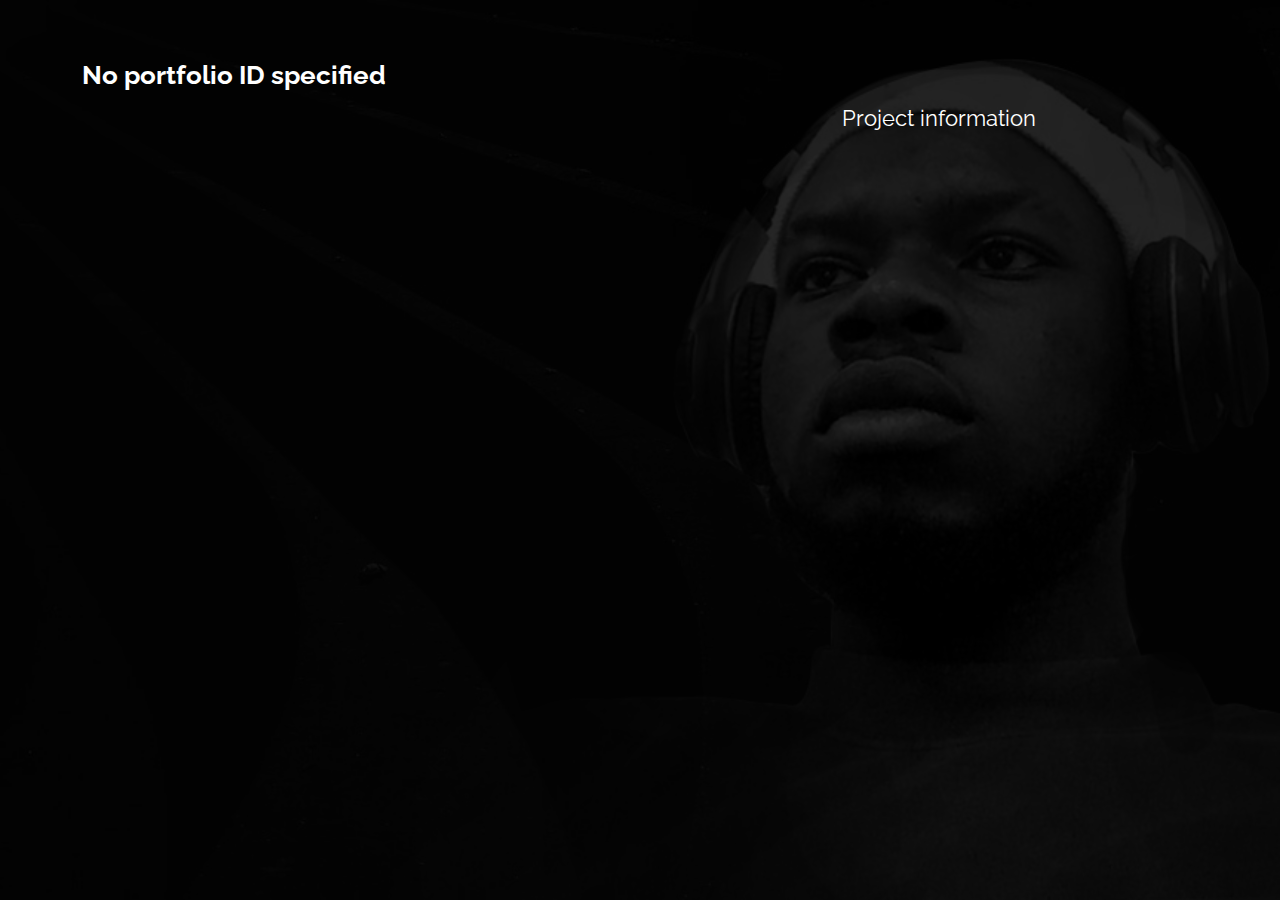
<file: portfolio-details.html>
<!DOCTYPE html>
<html lang="en">

<head>
  <meta charset="utf-8">
  <meta content="width=device-width, initial-scale=1.0" name="viewport">

  <title>Portfolio Details</title>
  <meta content="" name="description">
  <meta content="" name="keywords">

  <!-- Favicons -->
  <link href="assets/img/favicon.png" rel="icon">
  <link href="assets/img/apple-touch-icon.png" rel="apple-touch-icon">

  <!-- Google Fonts -->
  <link href="https://fonts.googleapis.com/css?family=Open+Sans:300,300i,400,400i,600,600i,700,700i|Raleway:300,300i,400,400i,500,500i,600,600i,700,700i|Poppins:300,300i,400,400i,500,500i,600,600i,700,700i" rel="stylesheet">

  <!-- Vendor CSS Files -->
  <link href="assets/vendor/bootstrap/css/bootstrap.min.css" rel="stylesheet">
  <link href="assets/vendor/bootstrap-icons/bootstrap-icons.css" rel="stylesheet">
  <link href="assets/vendor/boxicons/css/boxicons.min.css" rel="stylesheet">
  <link href="assets/vendor/glightbox/css/glightbox.min.css" rel="stylesheet">
  <link href="assets/vendor/remixicon/remixicon.css" rel="stylesheet">
  <link href="assets/vendor/swiper/swiper-bundle.min.css" rel="stylesheet">

  <!--  Main CSS File -->
  <link href="assets/css/style.css" rel="stylesheet">

  <style>
    /* Add some basic styling for the iframe */
    .portfolio-iframe {
      width: 100%;
      height: 450px;
      border: none;
    }
  </style>
  <script>
    document.addEventListener("DOMContentLoaded", function () {
      const urlParams = new URLSearchParams(window.location.search);
      const portfolioId = urlParams.get('id');

      if (!portfolioId) {
        console.error('No portfolio ID specified');
        document.querySelector('.portfolio-title').innerText = 'No portfolio ID specified';
        return;
      }

      fetch('portfolio-details.json')
        .then(response => {
          if (!response.ok) {
            throw new Error(`Network response was not ok: ${response.statusText}`);
          }
          return response.json();
        })
        .then(data => {
          const portfolio = data[portfolioId];
          if (portfolio) {
            document.querySelector('.portfolio-title').innerText = portfolio.title;
            document.querySelector('.portfolio-iframe').src = portfolio.url;

            document.querySelector('.portfolio-info ul').innerHTML = `
              <li><strong>Category</strong>: ${portfolio.category}</li>
              <li><strong>Client</strong>: ${portfolio.client}</li>
              <li><strong>Project date</strong>: ${portfolio.projectDate}</li>
              <li><strong>Project URL</strong>: <a href="${portfolio.projectUrl}" target="_blank">${portfolio.projectUrl}</a></li>
            `;

            document.querySelector('.portfolio-info p').innerText = portfolio.description;
          } else {
            console.error('Portfolio item not found');
            document.querySelector('.portfolio-title').innerText = 'Portfolio item not found';
          }
        })
        .catch(error => {
          console.error('Error fetching portfolio details:', error);
          document.querySelector('.portfolio-title').innerText = 'Error loading portfolio details';
        });
    });
  </script>
</head>
<body>
  <div id="portfolio-details" class="portfolio-details">
    <div class="container">
      <div class="row">
        <div class="col-lg-8">
          <h2 class="portfolio-title m-0">Loading...</h2>
          <iframe class="portfolio-iframe" src=""></iframe>
        </div>
        <div class="col-lg-4 portfolio-info">
          <h3>Project information</h3>
          <ul></ul>
          <p></p>
        </div>
      </div>
    </div>
  </div>
    <!-- End Portfolio Details -->

  </main><!-- End #main -->

 

  <!-- Vendor JS Files -->
  <script src="assets/vendor/purecounter/purecounter_vanilla.js"></script>
  <script src="assets/vendor/bootstrap/js/bootstrap.bundle.min.js"></script>
  <script src="assets/vendor/glightbox/js/glightbox.min.js"></script>
  <script src="assets/vendor/isotope-layout/isotope.pkgd.min.js"></script>
  <script src="assets/vendor/swiper/swiper-bundle.min.js"></script>
  <script src="assets/vendor/waypoints/noframework.waypoints.js"></script>
  <script src="assets/vendor/php-email-form/validate.js"></script>

  <!-- Template Main JS File -->
  <script src="assets/js/main.js"></script>

</body>

</html>
</file>
<file: assets/css/style.css>
/*--------------------------------------------------------------
# General
--------------------------------------------------------------*/
body {
  font-family: "Open Sans", sans-serif;
  background-color: #040404;
  color: #fff;
  position: relative;
  background: transparent;
}

body::before {
  content: "";
  position: fixed;
  background: #040404 url("../img/hero-bg.jpg") top right no-repeat;
  background-size: cover;
  left: 0;
  right: 0;
  top: 0;
  height: 100vh;
  z-index: -1;
}

@media (min-width: 1024px) {
  body::before {
    background-attachment: fixed;
  }
}

a {
  color: #18d26e;
  text-decoration: none;
}

a:hover {
  color: #35e888;
  text-decoration: none;
}

h1,
h2,
h3,
h4,
h5,
h6 {
  font-family: "Raleway", sans-serif;
}

/*--------------------------------------------------------------
# Header
--------------------------------------------------------------*/
#header {
  transition: ease-in-out 0.3s;
  position: relative;
  height: 100vh;
  display: flex;
  align-items: center;
  z-index: 997;
  overflow-y: auto;
}

#header * {
  transition: ease-in-out 0.3s;
}

#header h1 {
  font-size: 48px;
  margin: 0;
  padding: 0;
  line-height: 1;
  font-weight: 700;
  font-family: "Poppins", sans-serif;
}

#header h1 a,
#header h1 a:hover {
  color: #fff;
  line-height: 1;
  display: inline-block;
}

#header h2 {
  font-size: 24px;
  margin-top: 20px;
  color: rgba(255, 255, 255, 0.8);
}

#header h2 span {
  color: #fff;
  border-bottom: 2px solid #18d26e;
  padding-bottom: 6px;
}

#header img {
  padding: 0;
  margin: 0;
}

#header .social-links {
  margin-top: 40px;
  display: flex;
}

#header .social-links a {
  font-size: 16px;
  display: flex;
  justify-content: center;
  align-items: center;
  background: rgba(255, 255, 255, 0.1);
  color: #fff;
  line-height: 1;
  margin-right: 8px;
  border-radius: 50%;
  width: 40px;
  height: 40px;
}

#header .social-links a:hover {
  background: #18d26e;
}

@media (max-width: 992px) {
  #header h1 {
    font-size: 36px;
  }

  #header h2 {
    font-size: 20px;
    line-height: 30px;
  }

  #header .social-links {
    margin-top: 5px;
  }

  #header .container {
    display: flex;
    flex-direction: column;
    align-items: center;
  }
}

/* Header Top */
#header.header-top {
  height: 80px;
  position: fixed;
  left: 0;
  top: 0;
  right: 0;
  background: rgba(0, 0, 0, 0.9);
  display: flex;
}

#header.header-top .social-links,
#header.header-top h2,
#header.header-top .developer-icons,
#header.header-top .developer-icons a{
  display: none;
}

#header.header-top h1 {
  margin-right: auto;
  font-size: 36px;
}

#header.header-top img {
  max-height: 60px;
  margin-right: 20px !important;
}

#header.header-top .container {
  display: flex;
  align-items: center;
}

#header.header-top .navbar {
  margin: 0; 
  margin-left: 150px;
}

@media (max-width: 768px) {
  #header.header-top {
    height: 60px;
  }

  #header.header-top h1 {
    font-size: 26px;
  }
}

/*--------------------------------------------------------------
# Navigation Menu
--------------------------------------------------------------*/
/**
* Desktop Navigation 
*/
.navbar {
  padding: 0;
  margin-top: 35px;
}

.navbar ul {
  margin: 0;
  padding: 0;
  display: flex;
  list-style: none;
  align-items: center;
}

.navbar li {
  position: relative;
}

.navbar li+li {
  margin-left: 30px;
}

.navbar a,
.navbar a:focus {
  display: flex;
  align-items: center;
  justify-content: space-between;
  padding: 0;
  font-family: "Poppins", sans-serif;
  font-size: 16px;
  font-weight: 400;
  color: rgba(255, 255, 255, 0.7);
  white-space: nowrap;
  transition: 0.3s;
}

.navbar a i,
.navbar a:focus i {
  font-size: 12px;
  line-height: 0;
  margin-left: 5px;
}

.navbar a:before {
  content: "";
  position: absolute;
  width: 0;
  height: 2px;
  bottom: -4px;
  left: 0;
  background-color: #18d26e;
  visibility: hidden;
  width: 0px;
  transition: all 0.3s ease-in-out 0s;
}

.navbar a:hover:before,
.navbar li:hover>a:before,
.navbar .active:before {
  visibility: visible;
  width: 25px;
}

.navbar a:hover,
.navbar .active,
.navbar .active:focus,
.navbar li:hover>a {
  color: #fff;
}

/**
* Mobile Navigation 
*/
.mobile-nav-toggle {
  color: #fff;
  font-size: 28px;
  cursor: pointer;
  display: none;
  line-height: 0;
  transition: 0.5s;
  position: fixed;
  right: 15px;
  top: 15px;
}

@media (max-width: 991px) {
  .mobile-nav-toggle {
    display: block;
  }

  .navbar ul {
    display: none;
  }
}

.navbar-mobile {
  position: fixed;
  overflow: hidden;
  top: 0;
  right: 0;
  left: 0;
  bottom: 0;
  background: rgba(0, 0, 0, 0.9);
  transition: 0.3s;
  z-index: 999;
  margin-top: 0;
}

.navbar-mobile .mobile-nav-toggle {
  position: absolute;
  top: 15px;
  right: 15px;
}

.navbar-mobile ul {
  display: block;
  position: absolute;
  top: 55px;
  right: 15px;
  bottom: 45px;
  left: 15px;
  padding: 10px 0;
  overflow-y: auto;
  transition: 0.3s;
  border: 2px solid rgba(255, 255, 255, 0.2);
}

.navbar-mobile li {
  padding: 12px 20px;
}

.navbar-mobile li+li {
  margin: 0;
}

.navbar-mobile a,
.navbar-mobile a:focus {
  font-size: 16px;
  position: relative;
}

/*--------------------------------------------------------------
# Sections General
--------------------------------------------------------------*/
section {
  overflow: hidden;
  position: absolute;
  width: 100%;
  top: 140px;
  bottom: 100%;
  opacity: 0;
  transition: ease-in-out 0.4s;
  z-index: 2;
}

section.section-show {
  top: 100px;
  bottom: auto;
  opacity: 1;
  padding-bottom: 45px;
}

section .container {
  background: rgba(0, 0, 0, 0.9);
  padding: 30px;
}

@media (max-width: 768px) {
  section {
    top: 120px;
  }

  section.section-show {
    top: 80px;
  }
}

.section-title h2 {
  font-size: 14px;
  font-weight: 500;
  padding: 0;
  line-height: 1px;
  margin: 0 0 20px 0;
  letter-spacing: 2px;
  text-transform: uppercase;
  color: #aaaaaa;
  font-family: "Poppins", sans-serif;
}

.section-title h2::after {
  content: "";
  width: 120px;
  height: 1px;
  display: inline-block;
  background: #4ceb95;
  margin: 4px 10px;
}

.section-title p {
  margin: 0;
  margin: -15px 0 15px 0;
  font-size: 36px;
  font-weight: 700;
  text-transform: uppercase;
  font-family: "Poppins", sans-serif;
  color: #fff;
}

/*--------------------------------------------------------------
# About
--------------------------------------------------------------*/
.about-me .content h3 {
  font-weight: 700;
  font-size: 26px;
  color: #18d26e;
}

.about-me .content ul {
  list-style: none;
  padding: 0;
}

.about-me .content ul li {
  margin-bottom: 20px;
  display: flex;
  align-items: center;
}

.about-me .content ul strong {
  margin-right: 10px;
}

.about-me .content ul i {
  font-size: 16px;
  margin-right: 5px;
  color: #18d26e;
  line-height: 0;
}

.about-me .content p:last-child {
  margin-bottom: 0;
}

/*--------------------------------------------------------------
# Counts
--------------------------------------------------------------*/
.counts {
  padding: 70px 0 60px;
}

.counts .count-box {
  padding: 30px 30px 25px 30px;
  width: 100%;
  position: relative;
  text-align: center;
  background: rgba(255, 255, 255, 0.08);
}

.counts .count-box i {
  position: absolute;
  top: -25px;
  left: 50%;
  transform: translateX(-50%);
  font-size: 24px;
  background: rgba(255, 255, 255, 0.1);
  padding: 12px;
  color: #18d26e;
  border-radius: 50px;
  line-height: 0;
}

.counts .count-box span {
  font-size: 36px;
  display: block;
  font-weight: 600;
  color: #fff;
}

.counts .count-box p {
  padding: 0;
  margin: 0;
  font-family: "Raleway", sans-serif;
  font-size: 14px;
}

/*--------------------------------------------------------------
# Skills
--------------------------------------------------------------*/
.skills .progress {
  height: 60px;
  display: block;
  background: none;
  border-radius: 0;
}

.skills .progress .skill {
  padding: 10px 0;
  margin: 0;
  text-transform: uppercase;
  display: block;
  font-weight: 600;
  font-family: "Poppins", sans-serif;
  color: #fff;
}

.skills .progress .skill .val {
  float: right;
  font-style: normal;
}

.skills .progress-bar-wrap {
  background: rgba(255, 255, 255, 0.2);
}

.skills .progress-bar {
  width: 1px;
  height: 10px;
  transition: 0.9s;
  background-color: #18d26e;
}

/*--------------------------------------------------------------
# Interests
--------------------------------------------------------------*/
.interests .icon-box {
  display: flex;
  align-items: center;
  padding: 20px;
  background: rgba(255, 255, 255, 0.08);
  transition: ease-in-out 0.3s;
}

.interests .icon-box i {
  font-size: 32px;
  padding-right: 10px;
  line-height: 1;
}

.interests .icon-box h3 {
  font-weight: 700;
  margin: 0;
  padding: 0;
  line-height: 1;
  font-size: 16px;
  color: #fff;
}

.interests .icon-box:hover {
  background: rgba(255, 255, 255, 0.12);
}

/*--------------------------------------------------------------
# Testimonials
--------------------------------------------------------------*/
.testimonials .testimonials-carousel,
.testimonials .testimonials-slider {
  overflow: hidden;
}

.testimonials .testimonial-item {
  box-sizing: content-box;
  min-height: 320px;
}

.testimonials .testimonial-item .testimonial-img {
  width: 90px;
  border-radius: 50%;
  margin: -40px 0 0 40px;
  position: relative;
  z-index: 2;
  border: 6px solid rgba(255, 255, 255, 0.12);
}

.testimonials .testimonial-item h3 {
  font-size: 18px;
  font-weight: bold;
  margin: 10px 0 5px 45px;
  color: #fff;
}

.testimonials .testimonial-item h4 {
  font-size: 14px;
  color: #999;
  margin: 0 0 0 45px;
}

.testimonials .testimonial-item .quote-icon-left,
.testimonials .testimonial-item .quote-icon-right {
  color: rgba(255, 255, 255, 0.25);
  font-size: 26px;
}

.testimonials .testimonial-item .quote-icon-left {
  display: inline-block;
  left: -5px;
  position: relative;
}

.testimonials .testimonial-item .quote-icon-right {
  display: inline-block;
  right: -5px;
  position: relative;
  top: 10px;
}

.testimonials .testimonial-item p {
  font-style: italic;
  margin: 0 15px 0 15px;
  padding: 20px 20px 60px 20px;
  background: rgba(255, 255, 255, 0.1);
  position: relative;
  border-radius: 6px;
  position: relative;
  z-index: 1;
}

.testimonials .swiper-pagination {
  margin-top: 20px;
  position: relative;
}

.testimonials .swiper-pagination .swiper-pagination-bullet {
  width: 12px;
  height: 12px;
  opacity: 1;
  background-color: rgba(255, 255, 255, 0.3);
}

.testimonials .swiper-pagination .swiper-pagination-bullet-active {
  background-color: #18d26e;
}

/*--------------------------------------------------------------
# Resume
--------------------------------------------------------------*/
.resume .resume-title {
  font-size: 26px;
  font-weight: 700;
  margin-top: 20px;
  margin-bottom: 20px;
  color: #fff;
}

.resume .resume-item {
  padding: 0 0 20px 20px;
  margin-top: -2px;
  border-left: 2px solid rgba(255, 255, 255, 0.2);
  position: relative;
}

.resume .resume-item h4 {
  line-height: 18px;
  font-size: 18px;
  font-weight: 600;
  text-transform: uppercase;
  font-family: "Poppins", sans-serif;
  color: #18d26e;
  margin-bottom: 10px;
}

.resume .resume-item h5 {
  font-size: 16px;
  background: rgba(255, 255, 255, 0.15);
  padding: 5px 15px;
  display: inline-block;
  font-weight: 600;
  margin-bottom: 10px;
}

.resume .resume-item ul {
  padding-left: 20px;
}

.resume .resume-item ul li {
  padding-bottom: 10px;
}

.resume .resume-item:last-child {
  padding-bottom: 0;
}

.resume .resume-item::before {
  content: "";
  position: absolute;
  width: 16px;
  height: 16px;
  border-radius: 50px;
  left: -9px;
  top: 0;
  background: #18d26e;
  border: 2px solid #18d26e;
}

/*--------------------------------------------------------------
# Services
--------------------------------------------------------------*/
.services .icon-box {
  text-align: center;
  background: rgba(204, 204, 204, 0.1);
  padding: 80px 20px;
  transition: all ease-in-out 0.3s;
}

.services .icon-box .icon {
  margin: 0 auto;
  width: 64px;
  height: 64px;
  background: #18d26e;
  border-radius: 5px;
  transition: all 0.3s ease-out 0s;
  display: flex;
  align-items: center;
  justify-content: center;
  margin-bottom: 20px;
  transform-style: preserve-3d;
}

.services .icon-box .icon i {
  color: #fff;
  font-size: 28px;
}

.services .icon-box .icon::before {
  position: absolute;
  content: "";
  left: -8px;
  top: -8px;
  height: 100%;
  width: 100%;
  background: rgba(255, 255, 255, 0.15);
  border-radius: 5px;
  transition: all 0.3s ease-out 0s;
  transform: translateZ(-1px);
}

.services .icon-box h4 {
  font-weight: 700;
  margin-bottom: 15px;
  font-size: 24px;
}

.services .icon-box h4 a {
  color: #fff;
}

.services .icon-box p {
  line-height: 24px;
  font-size: 14px;
  margin-bottom: 0;
}

.services .icon-box:hover {
  background: #18d26e;
  border-color: #18d26e;
}

.services .icon-box:hover .icon {
  background: #fff;
}

.services .icon-box:hover .icon i {
  color: #18d26e;
}

.services .icon-box:hover .icon::before {
  background: #35e888;
}

.services .icon-box:hover h4 a,
.services .icon-box:hover p {
  color: #fff;
}

/*--------------------------------------------------------------
# Portfolio
--------------------------------------------------------------*/
.portfolio .portfolio-item {
  margin-bottom: 30px;
}

.portfolio #portfolio-flters {
  padding: 0;
  margin: 0 auto 15px auto;
  list-style: none;
  text-align: center;
  border-radius: 50px;
  padding: 2px 15px;
}

.portfolio #portfolio-flters li {
  cursor: pointer;
  display: inline-block;
  padding: 8px 16px 10px 16px;
  font-size: 14px;
  font-weight: 600;
  line-height: 1;
  text-transform: uppercase;
  color: #fff;
  background: rgba(255, 255, 255, 0.1);
  margin: 0 3px 10px 3px;
  transition: all 0.3s ease-in-out;
  border-radius: 4px;
}

.portfolio #portfolio-flters li:hover,
.portfolio #portfolio-flters li.filter-active {
  background: #18d26e;
}

.portfolio #portfolio-flters li:last-child {
  margin-right: 0;
}

.portfolio .portfolio-wrap {
  transition: 0.3s;
  position: relative;
  overflow: hidden;
  z-index: 1;
  background: rgba(0, 0, 0, 0.6);
  
}

.portfolio .portfolio-wrap::before {
  content: "";
  background: rgba(0, 0, 0, 0.6);
  position: absolute;
  left: 30px;
  right: 30px;
  top: 30px;
  bottom: 30px;
  transition: all ease-in-out 0.3s;
  z-index: 2;
  opacity: 0;
}

.portfolio .portfolio-wrap .portfolio-info {
  opacity: 0;
  position: absolute;
  top: 0;
  left: 0;
  right: 0;
  bottom: 0;
  text-align: center;
  z-index: 3;
  transition: all ease-in-out 0.3s;
  display: flex;
  flex-direction: column;
  justify-content: center;
  align-items: center;
}

.portfolio .portfolio-wrap .portfolio-info::before {
  display: block;
  content: "";
  width: 48px;
  height: 48px;
  position: absolute;
  top: 35px;
  left: 35px;
  border-top: 3px solid #fff;
  border-left: 3px solid #fff;
  transition: all 0.5s ease 0s;
  z-index: 9994;
}

.portfolio .portfolio-wrap .portfolio-info::after {
  display: block;
  content: "";
  width: 48px;
  height: 48px;
  position: absolute;
  bottom: 35px;
  right: 35px;
  border-bottom: 3px solid #fff;
  border-right: 3px solid #fff;
  transition: all 0.5s ease 0s;
  z-index: 9994;
}

.portfolio .portfolio-wrap .portfolio-info h4 {
  font-size: 20px;
  color: #fff;
  font-weight: 600;
}

.portfolio .portfolio-wrap .portfolio-info p {
  color: #ffffff;
  font-size: 14px;
  text-transform: uppercase;
  padding: 0;
  margin: 0;
}

.portfolio .portfolio-wrap .portfolio-links {
  text-align: center;
  z-index: 4;
}

.portfolio .portfolio-wrap .portfolio-links a {
  color: #fff;
  margin: 0 2px;
  font-size: 28px;
  display: inline-block;
  transition: 0.3s;
}

.portfolio .portfolio-wrap .portfolio-links a:hover {
  color: #63eda3;
}

.portfolio .portfolio-wrap:hover::before {
  top: 0;
  left: 0;
  right: 0;
  bottom: 0;
  opacity: 1;
}

.portfolio .portfolio-wrap:hover .portfolio-info {
  opacity: 1;
}

.portfolio .portfolio-wrap:hover .portfolio-info::before {
  top: 15px;
  left: 15px;
}

.portfolio .portfolio-wrap:hover .portfolio-info::after {
  bottom: 15px;
  right: 15px;
}

/*--------------------------------------------------------------
# Portfolio Details
--------------------------------------------------------------*/
.portfolio-details {
  padding-top: 40px;
  background: rgba(0, 0, 0, 0.8);
  position: fixed;
  left: 0;
  right: 0;
  top: 0;
  bottom: 0;
  overflow-y: auto;
}

.portfolio-details .container {
  padding-top: 20px;
  padding-bottom: 40px;
}

.portfolio-details .portfolio-title {
  font-size: 26px;
  font-weight: 700;
  margin-bottom: 20px;
}

.portfolio-details .portfolio-info {
  padding-top: 45px;
}

.portfolio-details .portfolio-info h3 {
  font-size: 22px;
  font-weight: 400;
  margin-bottom: 20px;
}

.portfolio-details .portfolio-info ul {
  list-style: none;
  padding: 0;
  font-size: 15px;
}

.portfolio-details .portfolio-info ul li+li {
  margin-top: 10px;
}

.portfolio-details .portfolio-info p {
  font-size: 15px;
  padding: 15px 0 0 0;
}

@media (max-width: 992px) {
  .portfolio-details .portfolio-info {
    padding-top: 20px;
  }
}

.portfolio-details .swiper-pagination {
  margin-top: 20px;
  position: relative;
}

.portfolio-details .swiper-pagination .swiper-pagination-bullet {
  width: 12px;
  height: 12px;
  opacity: 1;
  background-color: rgba(255, 255, 255, 0.3);
}

.portfolio-details .swiper-pagination .swiper-pagination-bullet-active {
  background-color: #18d26e;
}

/*--------------------------------------------------------------
# Contact
--------------------------------------------------------------*/
.contact .info-box {
  color: #444444;
  padding: 20px;
  width: 100%;
  background: rgba(255, 255, 255, 0.08);
}

.contact .info-box i.bx {
  font-size: 24px;
  color: #18d26e;
  border-radius: 50%;
  padding: 14px;
  float: left;
  background: rgba(255, 255, 255, 0.1);
}

.contact .info-box h3 {
  font-size: 20px;
  color: rgba(255, 255, 255, 0.5);
  font-weight: 700;
  margin: 10px 0 8px 68px;
}

.contact .info-box p {
  padding: 0;
  color: #fff;
  line-height: 24px;
  font-size: 14px;
  margin: 0 0 0 68px;
}

.contact .info-box .social-links {
  margin: 5px 0 0 68px;
  display: flex;
}

.contact .info-box .social-links a {
  font-size: 18px;
  display: inline-block;
  color: #fff;
  line-height: 1;
  margin-right: 12px;
  transition: 0.3s;
}

.contact .info-box .social-links a:hover {
  color: #18d26e;
}

.contact .php-email-form {
  padding: 30px;
  background: rgba(255, 255, 255, 0.08);
}

.contact .php-email-form .error-message {
  display: none;
  background: rgba(255, 255, 255, 0.08);
  background: #ed3c0d;
  text-align: left;
  padding: 15px;
  font-weight: 600;
}

.contact .php-email-form .error-message br+br {
  margin-top: 25px;
}

.contact .php-email-form .sent-message {
  display: none;
  background: rgba(255, 255, 255, 0.08);
  background: #18d26e;
  text-align: center;
  padding: 15px;
  font-weight: 600;
}

.contact .php-email-form .loading {
  display: none;
  background: rgba(255, 255, 255, 0.08);
  text-align: center;
  padding: 15px;
}

.contact .php-email-form .loading:before {
  content: "";
  display: inline-block;
  border-radius: 50%;
  width: 24px;
  height: 24px;
  margin: 0 10px -6px 0;
  border: 3px solid #18d26e;
  border-top-color: #eee;
  animation: animate-loading 1s linear infinite;
}

.contact .php-email-form input,
.contact .php-email-form textarea {
  border-radius: 0;
  box-shadow: none;
  font-size: 14px;
  background: rgba(255, 255, 255, 0.08);
  border: 0;
  transition: 0.3s;
  color: #fff;
}

.contact .php-email-form input:focus,
.contact .php-email-form textarea:focus {
  background-color: rgba(255, 255, 255, 0.11);
}

.contact .php-email-form input::-moz-placeholder,
.contact .php-email-form textarea::-moz-placeholder {
  color: rgba(255, 255, 255, 0.3);
  opacity: 1;
}

.contact .php-email-form input::placeholder,
.contact .php-email-form textarea::placeholder {
  color: rgba(255, 255, 255, 0.3);
  opacity: 1;
}

.contact .php-email-form input {
  padding: 10px 15px;
}

.contact .php-email-form textarea {
  padding: 12px 15px;
}

.contact .php-email-form button[type=submit] {
  background: #18d26e;
  border: 0;
  padding: 10px 30px;
  color: #fff;
  transition: 0.4s;
  border-radius: 4px;
}

.contact .php-email-form button[type=submit]:hover {
  background: #15bb62;
}

@keyframes animate-loading {
  0% {
    transform: rotate(0deg);
  }

  100% {
    transform: rotate(360deg);
  }
}

/*--------------------------------------------------------------
# Credits
--------------------------------------------------------------*/
.credits {
  position: fixed;
  right: 0;
  left: 0;
  bottom: 0;
  padding: 15px;
  text-align: right;
  font-size: 13px;
  color: #fff;
  z-index: 999999;
}

@media (max-width: 992px) {
  .credits {
    text-align: center;
    padding: 10px;
    background: rgba(0, 0, 0, 0.8);
  }
}

.credits a {
  color: #18d26e;
  transition: 0.3s;
}

.credits a:hover {
  color: #fff;
}
</file>
